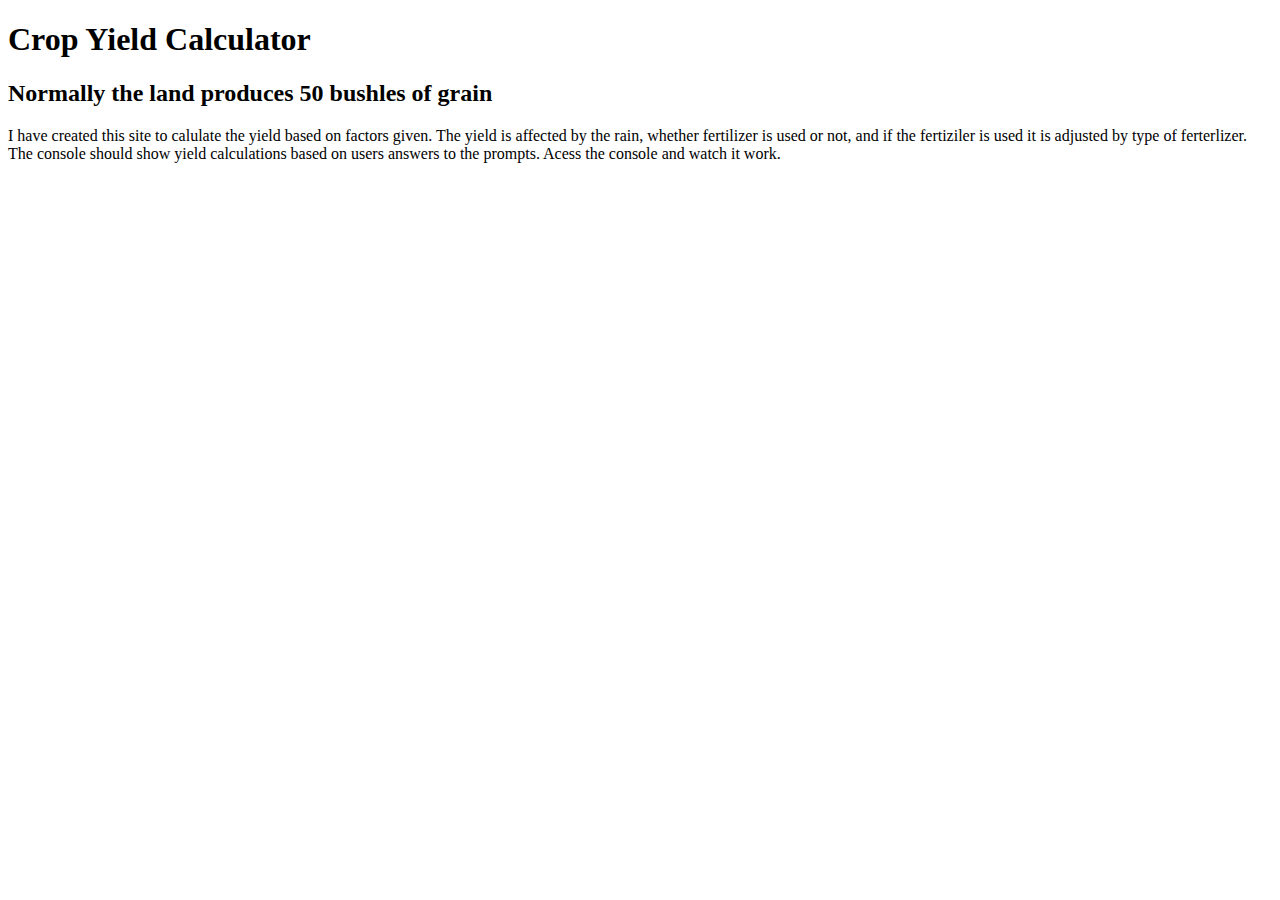
<file: Thomas-part-two/index2.html>
<!DOCTYPE html>
<html lang="en">
  <head>
    <meta charset="UTF-8" />
    <meta name="viewport" content="width=device-width, initial-scale=1.0" />
    <title>Deliverable 2</title>
  </head>
  <body>
    <h1>Crop Yield Calculator</h1>
    <h2>Normally the land produces 50 bushles of grain</h2>
    <p>
      I have created this site to calulate the yield based on factors given. The
      yield is affected by the rain, whether fertilizer is used or not, and if
      the fertiziler is used it is adjusted by type of ferterlizer. The console
      should show yield calculations based on users answers to the prompts.
      Acess the console and watch it work.
    </p>
    <script src="script.js"></script>
  </body>
</html>
</file>
